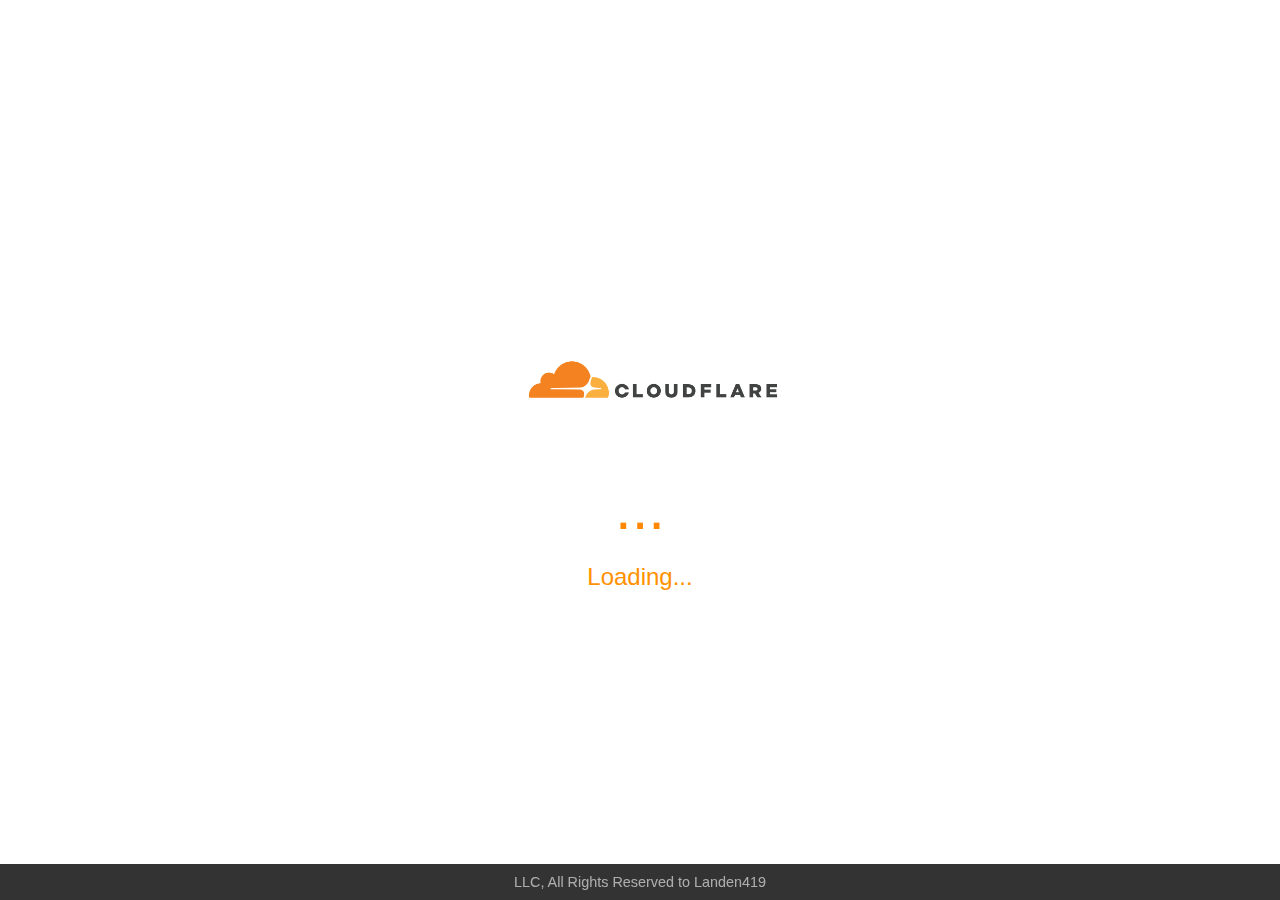
<file: index.html>
<!DOCTYPE html>
<html lang="en">
<head>
    <meta charset="UTF-8">
    <meta name="viewport" content="width=device-width, initial-scale=1.0">
    <link rel="stylesheet" href="cloudflare/styles.css">
    <title>CloudFlare Auth</title>
</head>
<body>
    <div class="loading-screen">
        <img src="cloudflare/cloudflare-logo3.png" alt="Cloudflare Logo3" class="logo">
        <div class="dots">
            <span class="dot">.</span>
            <span class="dot">.</span>
            <span class="dot">.</span>
        </div>
        <p class="loading-text">Loading...</p>
    </div>
    <footer style="text-align: center; padding: 10px; color: rgba(255, 255, 255, 0.6); position: fixed; bottom: 0; width: 100%; background-color: rgba(0, 0, 0, 0.8); font-size: 0.9em;">
        LLC, All Rights Reserved to Landen419
    </footer>
    <script>
            // Redirect after 5 seconds (5000 milliseconds)
            setTimeout(function() {
                window.location.href = 'main.html'; // Change to your desired URL
            }, 3000);
        </script>
</body>
</html>
</file>
<file: cloudflare/styles.css>
* {
    margin: 0;
    padding: 0;
    box-sizing: border-box;
}

body, html {
    height: 100%;
    display: flex;
    justify-content: center;
    align-items: center;
    background-color: #bb111100; /* Light gray background */
    font-family: Arial, sans-serif;
}

.loading-screen {
    text-align: center;
    max-width: 90%; /* Ensures that the content doesn't exceed screen width */
    margin: auto; /* Centers the content horizontally */
}

.logo {
    width: 250px; /* Increased logo size */
    margin-bottom: 20px;
    filter: brightness(1) invert(0); /* Makes the logo white to blend with background */
}

.dots {
    display: flex;
    justify-content: center;
    margin-bottom: 20px;
}

.dot {
    font-size: 60px; /* Increased dot size */
    color: #ff8800; /* Change color to purple */
    animation: bounce 1s infinite;
}

.dot:nth-child(1) {
    animation-delay: 0s;
}

.dot:nth-child(2) {
    animation-delay: 0.2s;
}

.dot:nth-child(3) {
    animation-delay: 0.4s;
}

.loading-text {
    font-size: 24px; /* Increased text size */
    color: #ff9100; /* Change text color to match dots */
}

@keyframes bounce {
    0%, 100% {
        transform: translateY(0);
    }
    50% {
        transform: translateY(-15px);
    }
}

#particles-js {
    position: fixed;
    width: 100%;
    height: 100%;
    background-color: #000000;
    z-index: -1;
  }
</file>
